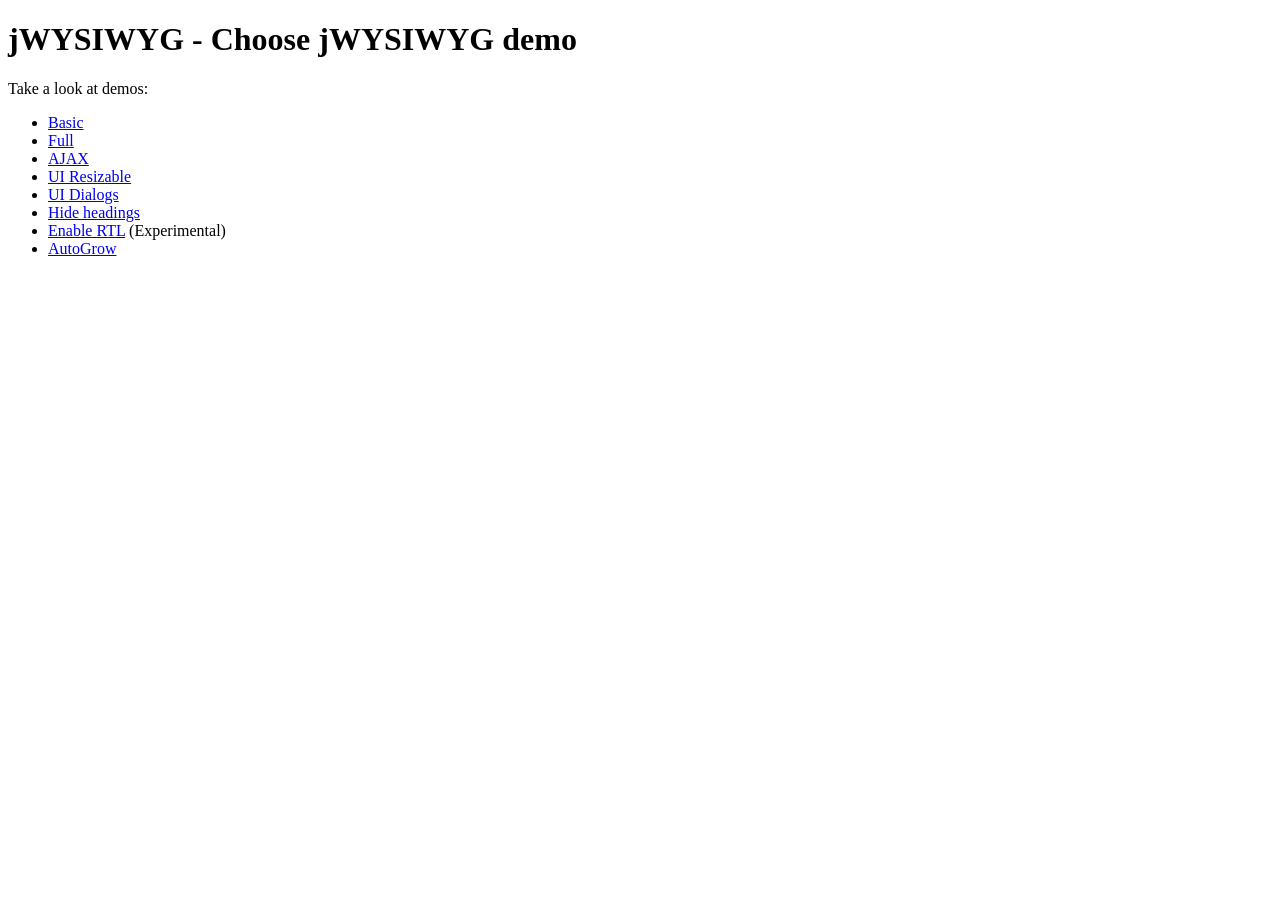
<file: examples/index.html>
<!DOCTYPE html PUBLIC "-//W3C//DTD XHTML 1.0 Strict//EN" "http://www.w3.org/TR/xhtml1/DTD/xhtml1-strict.dtd">
<html xmlns="http://www.w3.org/1999/xhtml" xml:lang="en" >
<head>
  <title>Examples - jWYSIWYG</title>
  <meta http-equiv="Content-Type" content="text/html; charset=UTF-8" />
</head>

<body>
  <h1>jWYSIWYG - Choose jWYSIWYG demo</h1>
  Take a look at demos:
  <ul>
    <li><a href="./01-basic.html">Basic</a></li>
    <li><a href="./02-full.html">Full</a></li>
    <li><a href="./03-ajax.html">AJAX</a></li>
    <li><a href="./04-resizable.html">UI Resizable</a></li>
    <li><a href="./05-ui-dialogs.html">UI Dialogs</a></li>
    <li><a href="./06-hide-heading-buttons.html">Hide headings</a></li>
    <li><a href="./07-enable-rtl.html">Enable RTL</a> (Experimental)</li>
    <li><a href="./08-auto-grow.html">AutoGrow</a></li>
  </ul>
</body>
</html>
</file>
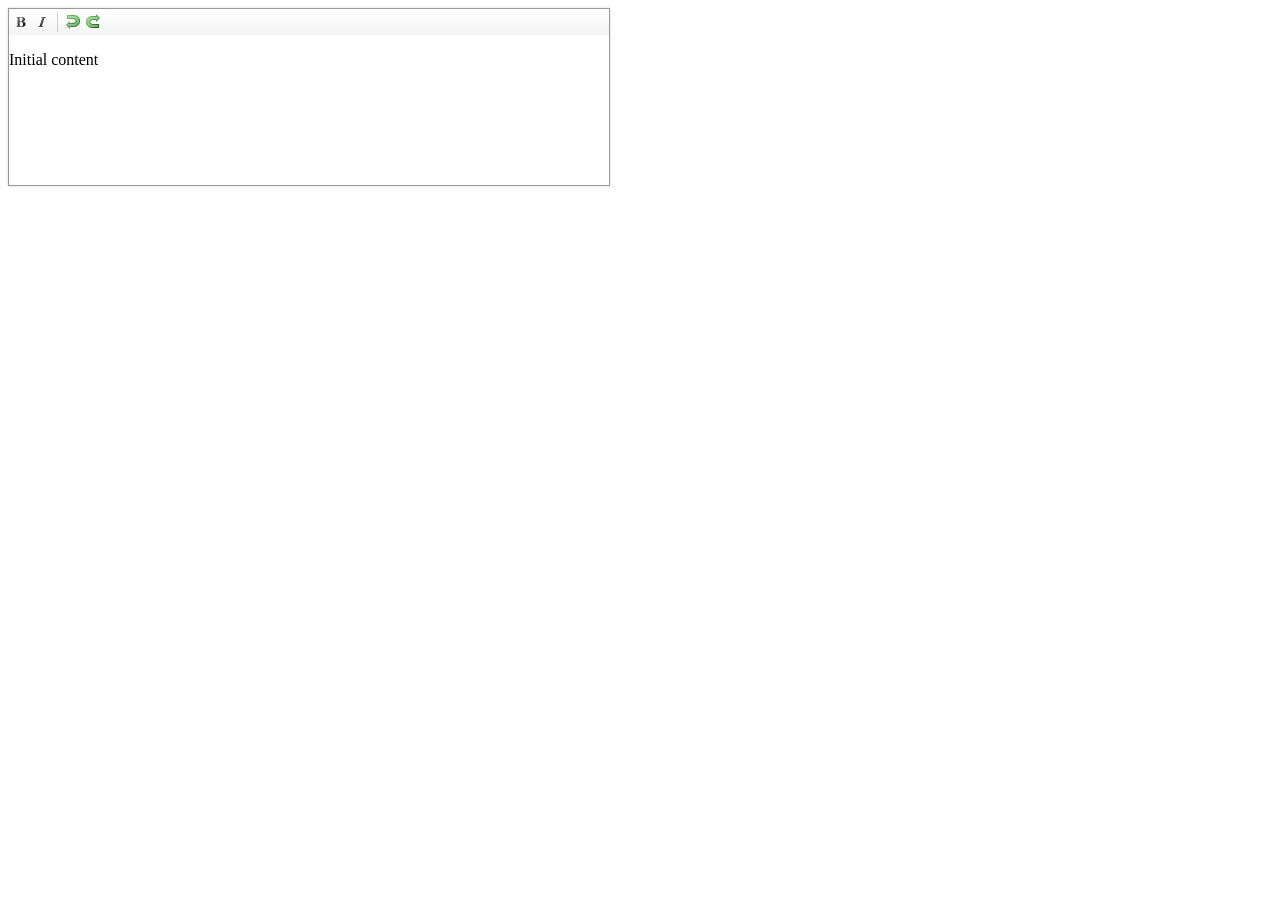
<file: test/basic.html>
<!DOCTYPE html>
<html xmlns="http://www.w3.org/1999/xhtml" xml:lang="en" lang="en">
<head>
	<meta http-equiv="Content-Type" content="text/html; charset=utf-8"/>
	<title></title>
	<meta name="keywords" content="<%= keywords %>"/>
	<meta name="description" content=""/>
	<!--[if lte IE 8]> 
	<![endif]-->
	<!--[if IE 8]> 
	<![endif]-->
	<script src="../lib/jquery1.5.js" type="text/javascript" charset="utf-8"></script>
	<script src="../src/jquery.wysiwyg.js" type="text/javascript" charset="utf-8"></script>
	<script src="../src/controls/default.js" type="text/javascript" charset="utf-8"></script>
	<script type="text/javascript" charset="utf-8">
	//<![CDATA[
		$(document).ready(function(){
			$('#editor').wysiwyg({autoGrow:true, controls:"bold,italic,|,undo,redo"});
		});
	//]]>
	</script>
	<link rel="stylesheet" href="../jquery.wysiwyg.css" type="text/css" media="screen" charset="utf-8" />
	<style type="text/css" media="screen">
		#container{ width:600px; }
		textarea{ width:500px; height:300px; }
	</style>
</head>
<body>
	<div id="container">
		<textarea id="editor"></textarea>
	</div>
</body>
</html>
</file>
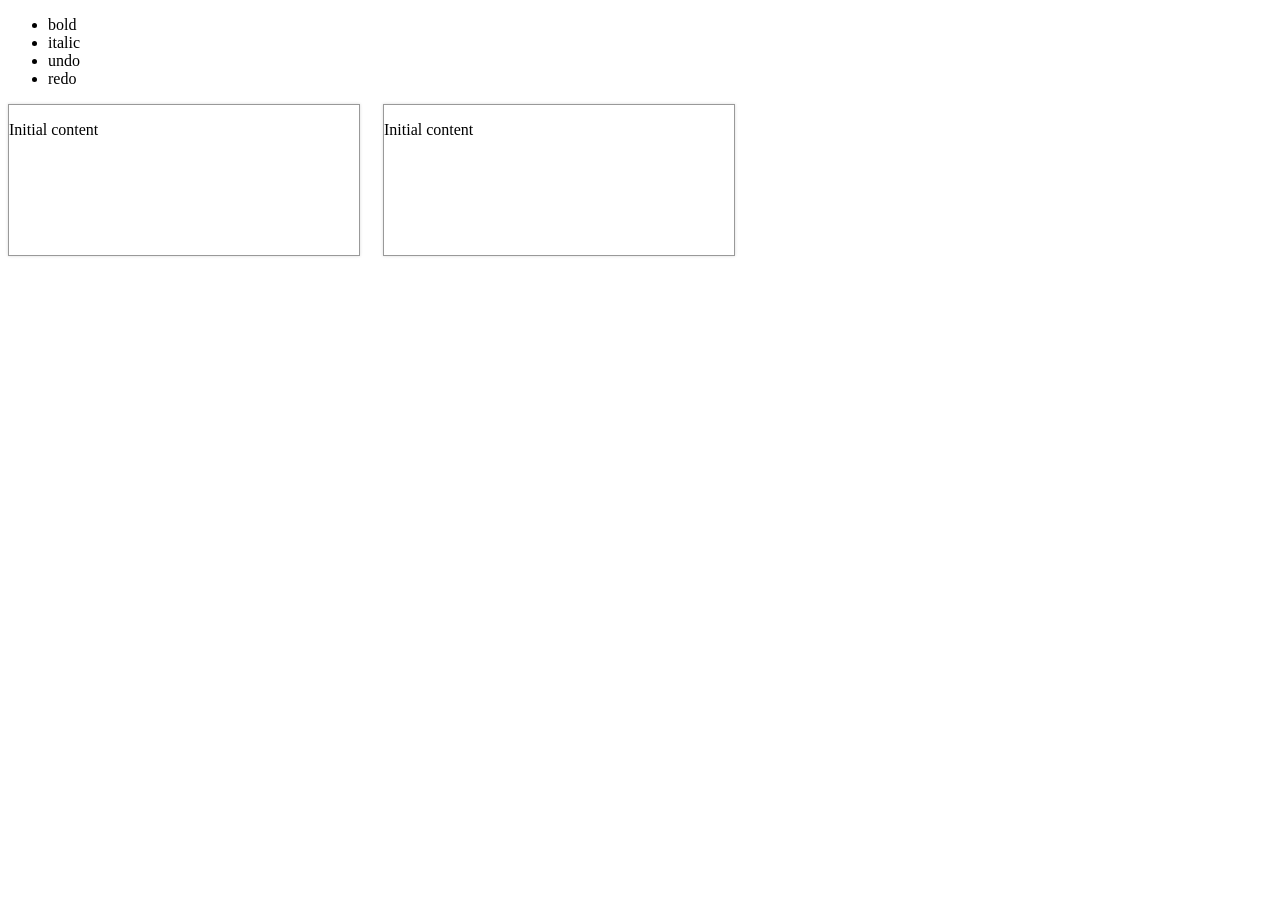
<file: test/external_toolbar.html>
<!DOCTYPE html>
<html xmlns="http://www.w3.org/1999/xhtml" xml:lang="en" lang="en">
<head>
	<meta http-equiv="Content-Type" content="text/html; charset=utf-8"/>
	<title></title>
	<meta name="keywords" content="<%= keywords %>"/>
	<meta name="description" content=""/>
	<!--[if lte IE 8]> 
	<![endif]-->
	<!--[if IE 8]> 
	<![endif]-->
	<script src="../lib/jquery1.5.js" type="text/javascript" charset="utf-8"></script>
	<script src="../src/jquery.wysiwyg.js" type="text/javascript" charset="utf-8"></script>
	<script src="../src/controls/default.js" type="text/javascript" charset="utf-8"></script>
	<script type="text/javascript" charset="utf-8">
	//<![CDATA[
		$(document).ready(function(){
			$('#editor, #editor2').wysiwyg({toolbar:"#toolbar"});
		});
	//]]>
	</script>
	<link rel="stylesheet" href="../jquery.wysiwyg.css" type="text/css" media="screen" charset="utf-8" />
	<style type="text/css" media="screen">
		#container{ width:750px; }
		#container div{ width:350px; margin-right:25px; float:left; overflow:visible; }
	</style>
</head>
<body>
	<div id="container">
		<ul id="toolbar"></ul>
		<div>
			<textarea id="editor"></textarea>
		</div>
		<div>
			<textarea id="editor2"></textarea>
		</div>
	</div>
</body>
</html>
</file>
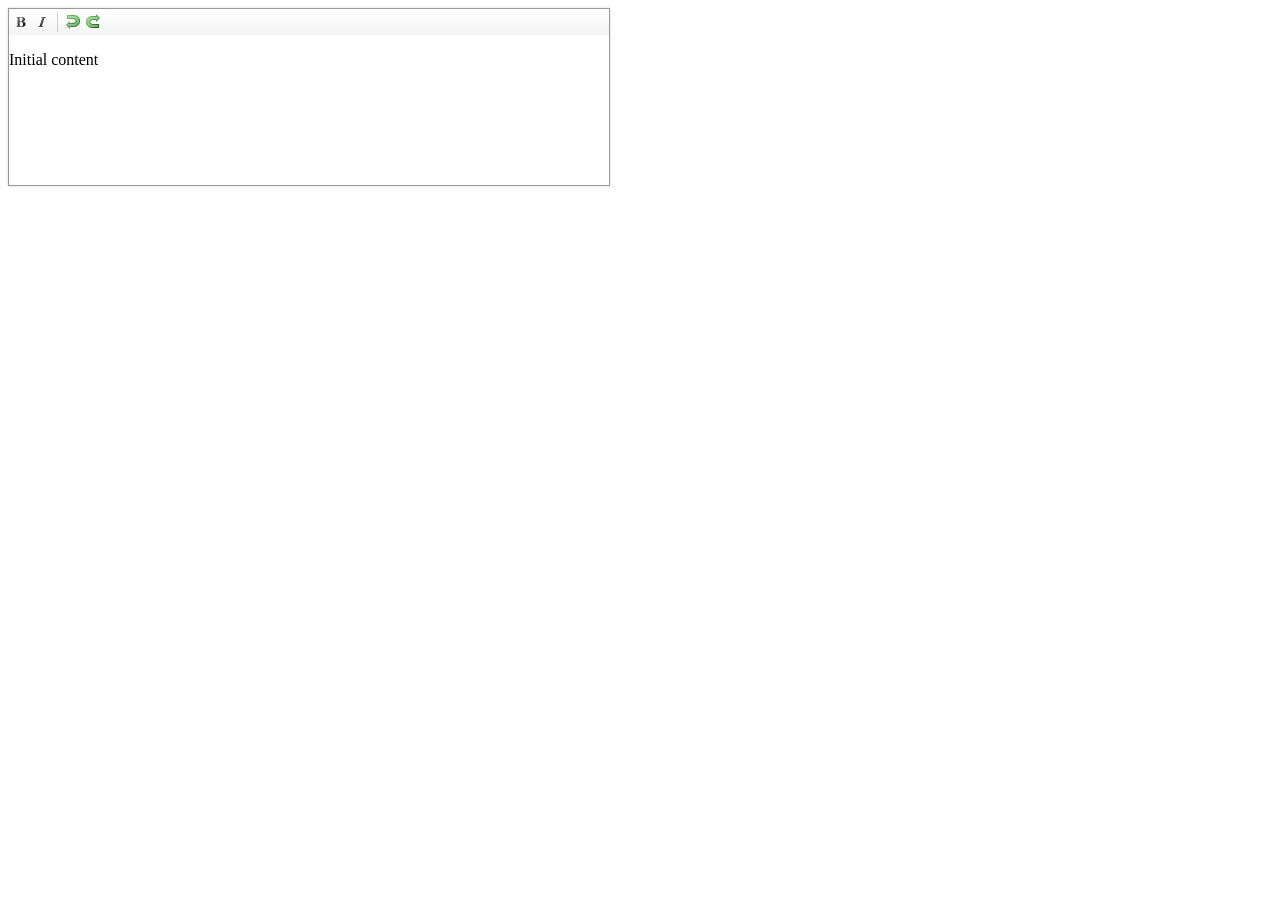
<file: test/jwysiwyg.html>
<!DOCTYPE html>
<html xmlns="http://www.w3.org/1999/xhtml" xml:lang="en" lang="en">
<head>
	<meta http-equiv="Content-Type" content="text/html; charset=utf-8"/>
	<title></title>
	<meta name="keywords" content="<%= keywords %>"/>
	<meta name="description" content=""/>
	<!--[if lte IE 8]> 
	<![endif]-->
	<!--[if IE 8]> 
	<![endif]-->
	<script src="../lib/jquery1.5.js" type="text/javascript" charset="utf-8"></script>
	<script src="../src/jquery.wysiwyg.js" type="text/javascript" charset="utf-8"></script>
	<script src="../src/controls/default.js" type="text/javascript" charset="utf-8"></script>
	<script type="text/javascript" charset="utf-8">
	//<![CDATA[
		$(document).ready(function(){
			$('#editor').wysiwyg({controls:"bold,italic,|,undo,redo"});
		});
	//]]>
	</script>
	<link rel="stylesheet" href="../jquery.wysiwyg.css" type="text/css" media="screen" charset="utf-8" />
	<style type="text/css" media="screen">
		#container{ width:600px; }
	</style>
</head>
<body>
	<div id="container">
		<textarea id="editor"></textarea>
	</div>
</body>
</html>
</file>
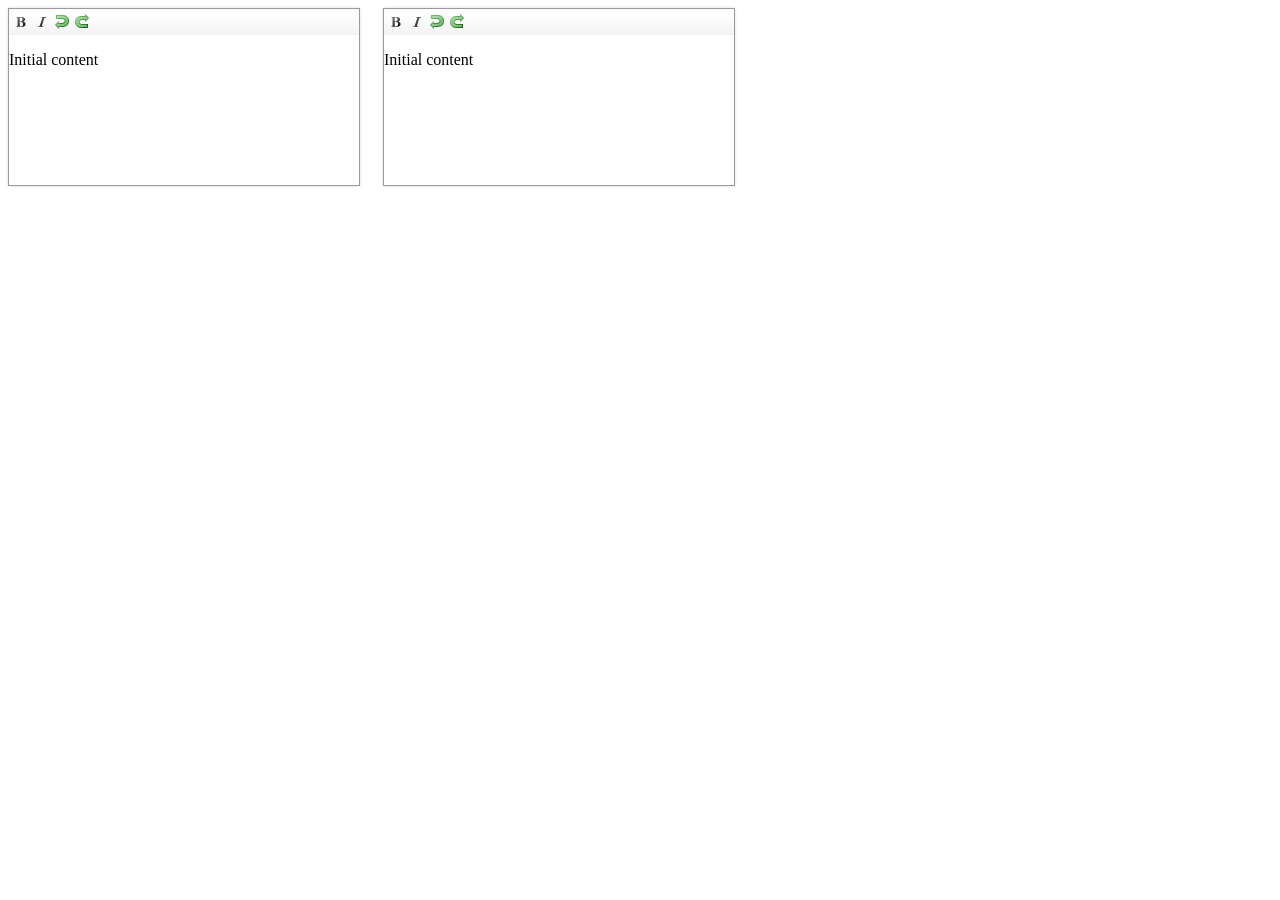
<file: test/multiple_instances.html>
<!DOCTYPE html>
<html xmlns="http://www.w3.org/1999/xhtml" xml:lang="en" lang="en">
<head>
	<meta http-equiv="Content-Type" content="text/html; charset=utf-8"/>
	<title></title>
	<meta name="keywords" content="<%= keywords %>"/>
	<meta name="description" content=""/>
	<!--[if lte IE 8]> 
	<![endif]-->
	<!--[if IE 8]> 
	<![endif]-->
	<script src="../lib/jquery1.5.js" type="text/javascript" charset="utf-8"></script>
	<script src="../src/jquery.wysiwyg.js" type="text/javascript" charset="utf-8"></script>
	<script src="../src/controls/default.js" type="text/javascript" charset="utf-8"></script>
	<script type="text/javascript" charset="utf-8">
	//<![CDATA[
		$(document).ready(function(){
			$('#editor, #editor2').wysiwyg();
		});
	//]]>
	</script>
	<link rel="stylesheet" href="../jquery.wysiwyg.css" type="text/css" media="screen" charset="utf-8" />
	<style type="text/css" media="screen">
		#container{ width:750px; }
		#container div{ width:350px; margin-right:25px; float:left; overflow:visible; }
	</style>
</head>
<body>
	<div id="container">
		<div>
			<textarea id="editor"></textarea>
		</div>
		<div>
			<textarea id="editor2"></textarea>
		</div>
	</div>
</body>
</html>
</file>
